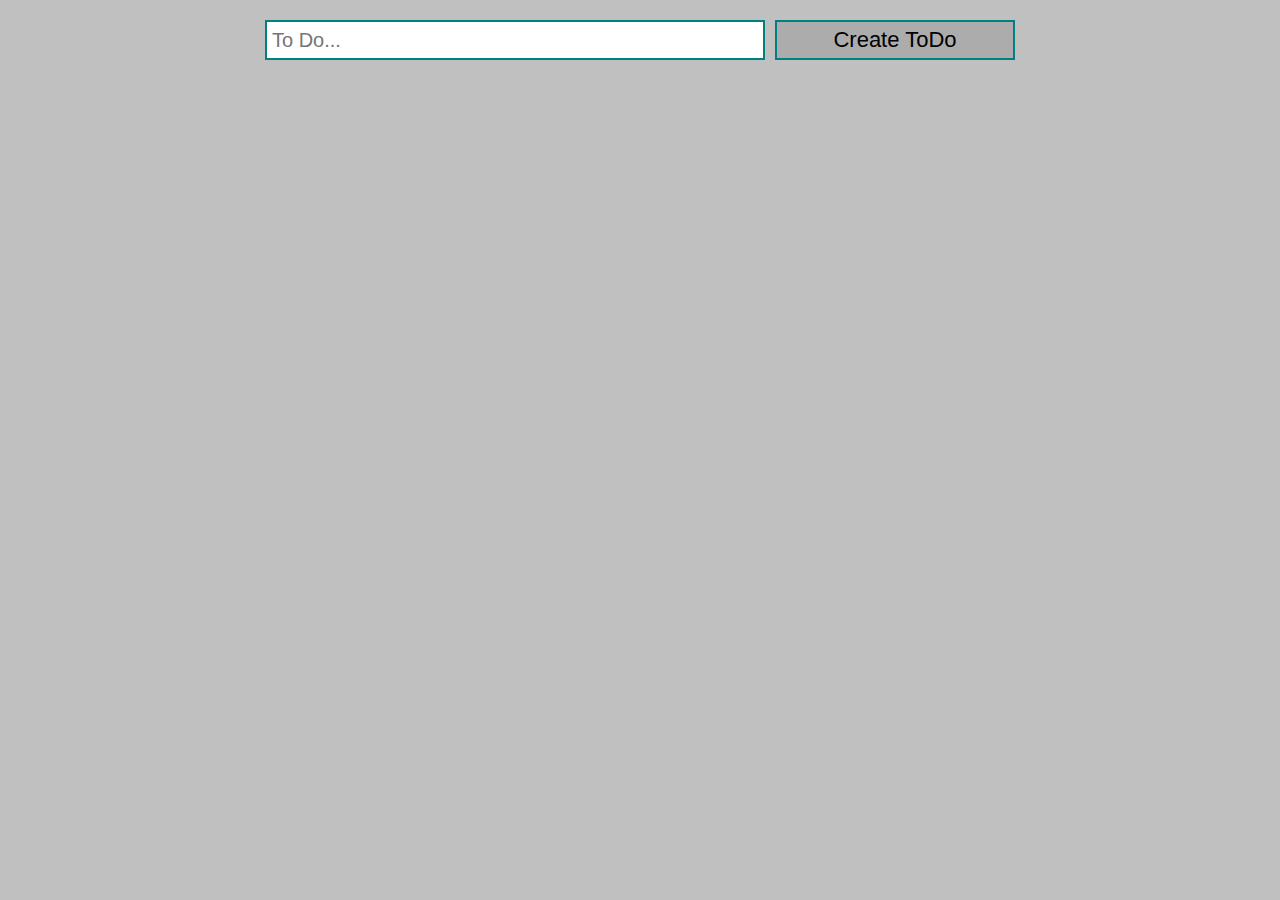
<file: DZ6_Shergazy_35-01/index.html>
<!DOCTYPE html>
<html lang="en">
<head>
    <meta charset="UTF-8">
    <title>Title</title>
    <link rel="stylesheet" href="style.css">
</head>
<body>
<div class="todo">
    <input type="text" id="input" placeholder="To Do...">
    <button id="create_button"> Create ToDo</button>
</div>

<div class="edit_list">
</div>

<div id="todo_list">

</div>
</body>
<script src="app.js"></script>
</html>
</file>
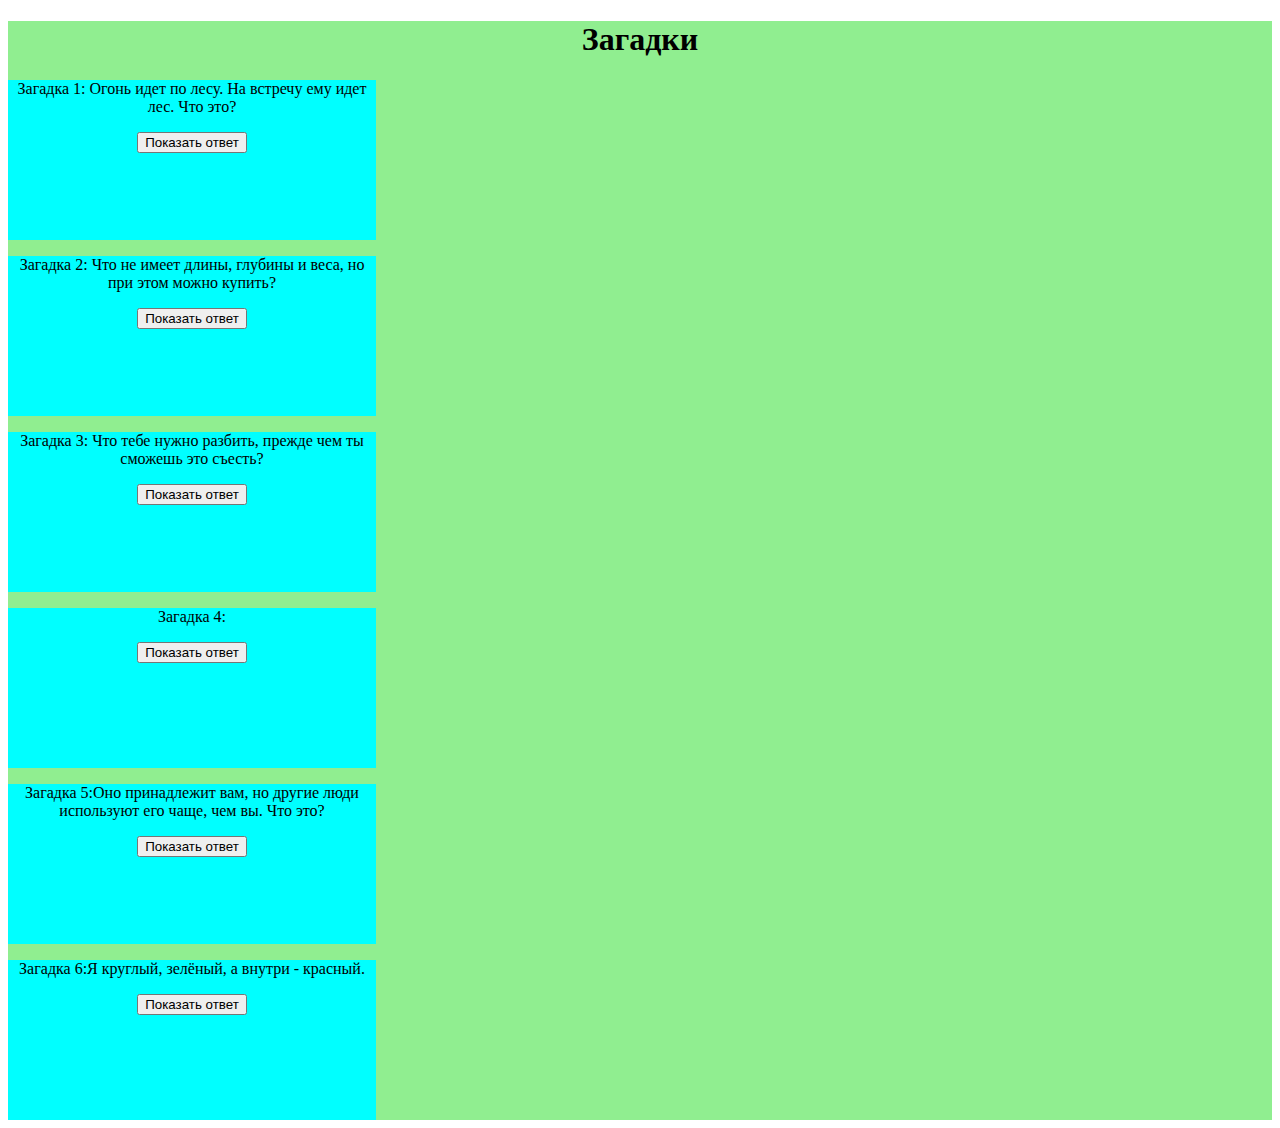
<file: DZ7_Shergazy_35-01/index.html>
<!DOCTYPE html>
<html lang="en">
<head>
    <meta charset="UTF-8">
    <title>Title</title>
  <link rel="stylesheet" href="style.css">
</head>
<body>
<div class="wrapper">
    <div class="riddle_1">
        <h1>Загадки</h1>
    </div>
    <div class="riddle">
        <div class="container">
            <p>Загадка 1: Огонь идет по лесу. На встречу ему идет лес. Что это?</p>
            <button class="toggle">Показать ответ</button>
            <p class="answer">Ответ: Известняк</p>
        </div>
        <div class="container">
            <p>Загадка 2: Что не имеет длины, глубины и веса, но при этом можно купить?</p>
            <button class="toggle">Показать ответ</button>
            <p class="answer">Ответ: Мечта</p>
        </div>
        <div class="container">
            <p>Загадка 3: Что тебе нужно разбить, прежде чем ты сможешь это съесть?</p>
            <button class="toggle">Показать ответ</button>
            <p class="answer">Ответ: Яйцо</p>
        </div>
        <div class="container">
            <p>Загадка 4: </p>
            <button class="toggle">Показать ответ</button>
            <p class="answer">Ответ: </p>
        </div>
        <div class="container">
            <p>Загадка 5:Оно принадлежит вам, но другие люди используют его чаще, чем вы. Что это?</p>
            <button class="toggle">Показать ответ</button>
            <p class="answer">Ответ: Ваше имя</p>
        </div>
        <div class="container">
            <p>Загадка 6:Я круглый, зелёный, а внутри - красный.</p>
            <button class="toggle">Показать ответ</button>
            <p class="answer">Ответ: арбуз</p>
        </div>
    </div>
</div>

</body>
<script src="app.js"></script>
</html>
</file>
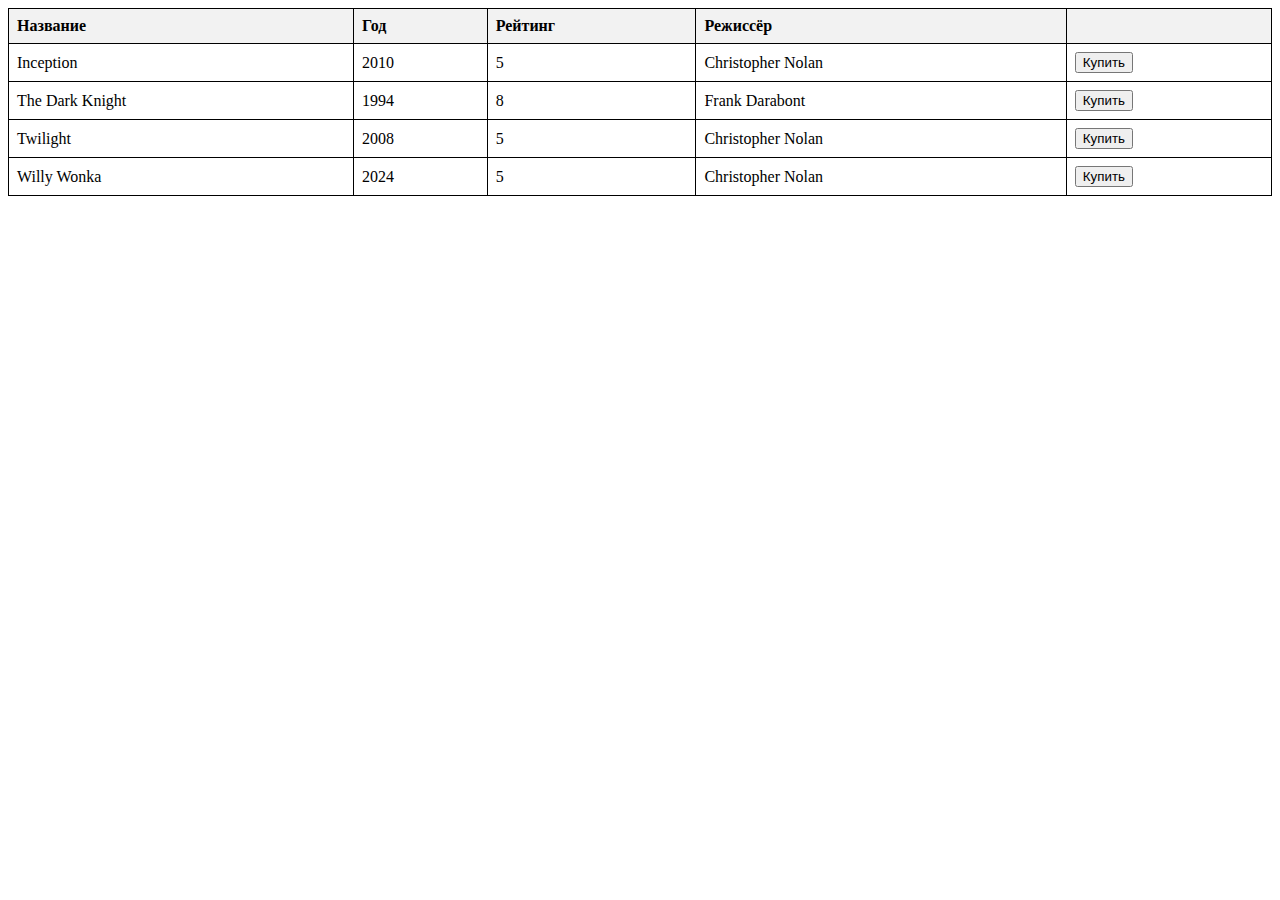
<file: DZ8_Shergazy_35-01/index.html>
<!DOCTYPE html>
<html lang="en">
<head>
    <meta charset="UTF-8">
    <title>Title</title>
    <link rel="stylesheet" href="style.css">
</head>
<body>
<table id="movies-table">

    <tr>
        <th>Название</th>
        <th>Год</th>
        <th>Рейтинг</th>
        <th>Режиссёр</th>
        <th></th>
    </tr>
</table>

<div id="modal" style="display: none;">
    <p>Подтверждение</p>
    <button id="confirm-btn">OK</button>
</div>

</body>
<script src="app.js"></script>
</html>
</file>
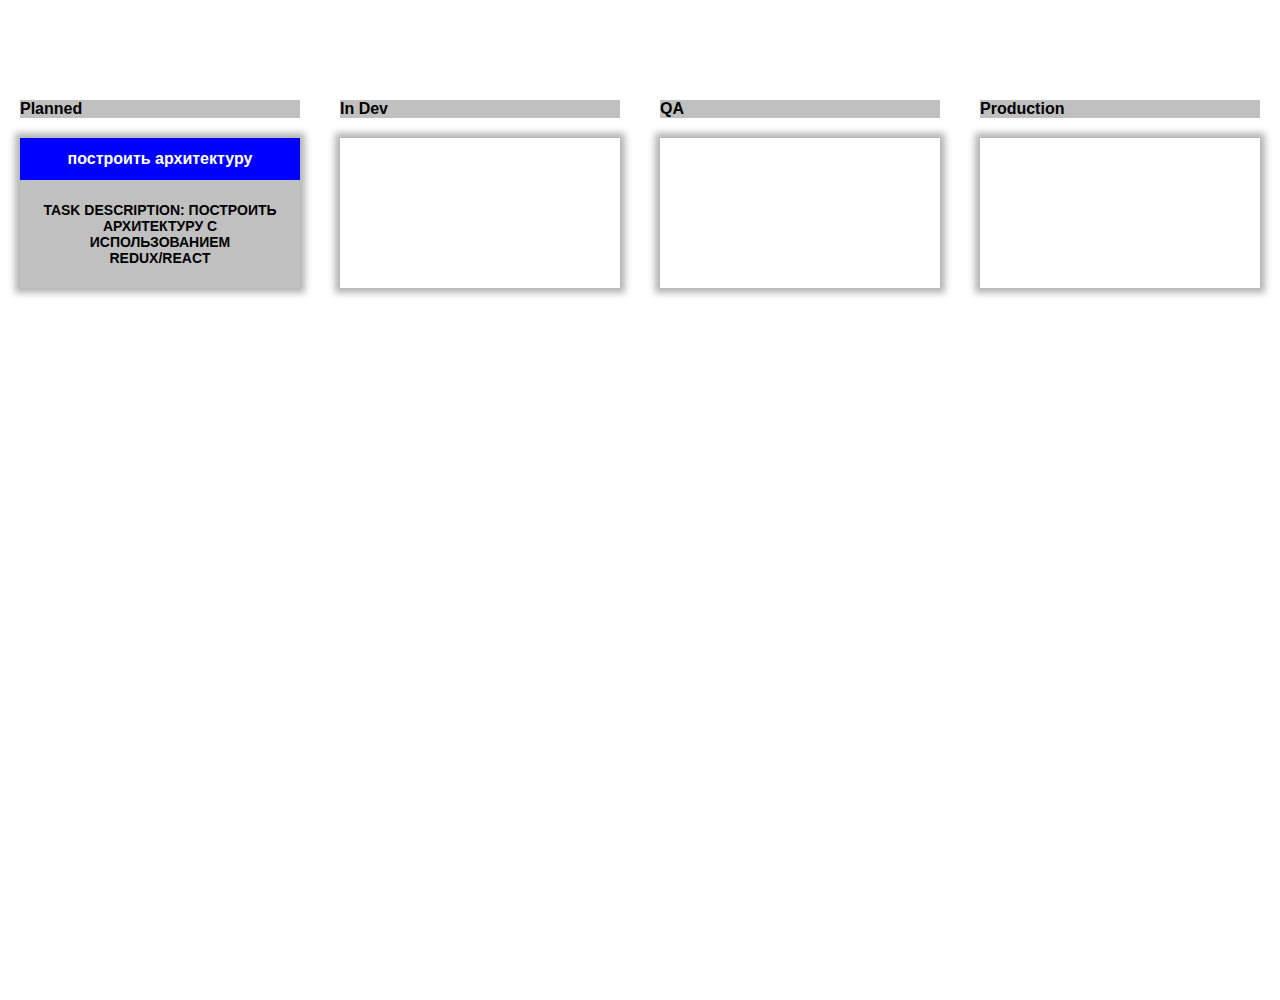
<file: lesson7/index.html>
<!DOCTYPE html>
<html lang="en">
<head>
    <meta charset="UTF-8">
    <title>Title</title>
    <link rel="stylesheet" href="style.css">
</head>
<body>
    <div class="container">
        <div class="wrapper"></div>
        <ul class="list">
            <li class="list__caption">Planned</li>
            <li class="list__caption"> In Dev</li>
            <li class="list__caption"> QA</li>
            <li class="list__caption"> Production</li>
            <li class="list__cell">
               <div class="list__card" draggable="true">
                   <div class="list__card-header">построить архитектуру</div>
                   <div class="list__card-info">
                       task description:
                       построить архитектуру с использованием redux/react
                   </div>
               </div>
            </li>
            <li class="list__cell"></li>
            <li class="list__cell"></li>
            <li class="list__cell"></li>
        </ul>
    </div>


</body>
<script src="app.js"></script>
</html>
</file>
<file: DZ6_Shergazy_35-01/style.css>
* {
    margin: 0;
    padding: 0;
    box-sizing: border-box;
}

body {
    background: silver;
    padding: 20px;
}

.todo {
    display: flex;
    align-items: center;
    justify-content: space-between;
    width: 750px;
    margin: 0 auto;
}

input {
    border: 2px solid teal;
    font-size: 20px;
    height: 40px;
    width: 500px;
    padding-left: 5px;
}

#create_button {
    width: 240px;
    height: 40px;
    border: 2px solid teal;
    cursor: pointer;
    background: rgba(0, 0, 0, 0.1);
    font-size: 22px;
}

#todo_list {
    margin: 0 auto;
    width: 750px;
}

.block_text {
    width: 100%;
    border: 2px solid teal;
    padding: 8px;
    margin-top: 10px;
    display: flex;
    justify-content: space-between;
    align-items: center;
}
h3{
    font-size: 30px;
}
.div_button {
    display: flex;
    width: 320px;
    height: 100%;
    justify-content: space-between;
}
.delete_button {
    width: 150px;
    height: 40px;
    background-color: darkred;
    color: white;
    border: none;
    cursor: pointer;
}
.edit_button {
    width: 150px;
    height: 40px;
    background-color: yellowgreen;
    color: white;
    border: none;
    cursor: pointer;
}

.toggle {
    text-decoration: line-through;
}
.darkBackground {
    display: block;
    cursor: pointer;
    position: fixed;
    left: 0;
    right: 0;
    bottom: 0;
    top: 0;
    background: rgba(0, 0, 0, 0.5);
    z-index: 9999;
}
.edit{

    margin: 100px auto;
    width: 500px;
    background: #ffffff;
    border: 2px solid silver;
    border-radius: 10px;

}
.edit_input{
    margin: 20px;
    color: black;
    border: 2px solid teal;
    font-size: 20px;
    height: 40px;
    width: 400px;
    padding-left: 5px;
}
.edit_buttons{
    display: flex;
    justify-content: center;
    margin-bottom: 20px;
}
.edit_buttonOk{
    margin-right: 20px;
    width: 150px;
    height: 40px;
    background-color: deepskyblue;
    color: white;
    border: none;
    cursor: pointer
}
.edit_button_cancel{
    width: 150px;
    height: 40px;
    background-color: rgb(0, 0, 0);
    color: white;
    border: none;
    cursor: pointer
}
.delete{
    margin: 100px auto;
    width: 500px;
    background: #ffffff;
    border: 2px solid silver;
    border-radius: 10px;

}
.delete_buttons{
    display: flex;
    justify-content: center;
    margin-bottom: 20px;
}
.buttonOk{
    margin-right: 20px;
    width: 150px;
    height: 40px;
    background-color: deepskyblue;
    color: white;
    border: none;
    cursor: pointer
}
.button_cancel{
    width: 150px;
    height: 40px;
    background-color: rgb(0, 0, 0);
    color: white;
    border: none;
    cursor: pointer
}
</file>
<file: DZ7_Shergazy_35-01/style.css>
.wrapper {
    background-color: lightgreen;
}
.riddle_1 {
    text-align: center;

}

.container {
    background-color: cyan;
    width: 368px;
    height: 160px;
    justify-content: space-between;
    flex-wrap: wrap;
    flex-direction: row;
    text-align: center;
    gap: 20px;
}
.answer {
    display: none;
}
.container.show-answer .answer {
    display: block;
}
</file>
<file: DZ8_Shergazy_35-01/style.css>
table {
    border-collapse: collapse;
    width: 100%;
}
th, td {
    border: 1px solid black;
    padding: 8px;
    text-align: left;
}
th {
    background-color: #f2f2f2;
}
.gray {
    background-color: lightgray;
}
</file>
<file: lesson7/style.css>
*{
    margin: 0;
    padding: 0;
    box-sizing: border-box;
}

body{
    font-family: Arial, sans-serif;
    font-size: 16px;
    line-height: normal;
    font-weight: 400;
}
.container{
    width: 100%;
    min-height: 100vh;

}
.wrapper{
    max-width: 1024vh;
    margin: 0 auto;
}
.list{
    display: flex;
    flex-wrap: wrap;
    justify-content: space-between;
    margin: 100px 0;
}
.list__cell{
    flex-basis: calc(25% - 40px);
    min-height: 150px;
    margin: 20px;
    list-style: none;
    box-shadow: 0 0 7px 5px rgba(0,0,0,0.3);
    overflow: hidden;
    background-color: white;
}
.list__caption{
    width: calc(25% - 40px);
    margin: 0 20px;
    list-style: none;
    font-weight: bold;
    background-color: silver;
}
.list__card {
    display: flex;
    flex-wrap: wrap;
    flex-direction: column;
    text-align: center;
    min-height: 100%;
    cursor: all-scroll;
}
.list__card-header {
    text-transform: lowercase;
    font-weight: bold;
    padding: 12px 20px;
    background-color: blue;
    color: white;
}
.list__card-info {
    display: flex;
    align-items: center;
    justify-content: space-between;
    background-color: silver;
    flex-grow: 1;
    font-size: 14px;
    text-transform: uppercase;
    font-weight: 600;
    padding: 12px 20px;

}
.hide {
    display: none;
}
.bgc {
    background-color: grey;
}
</file>
